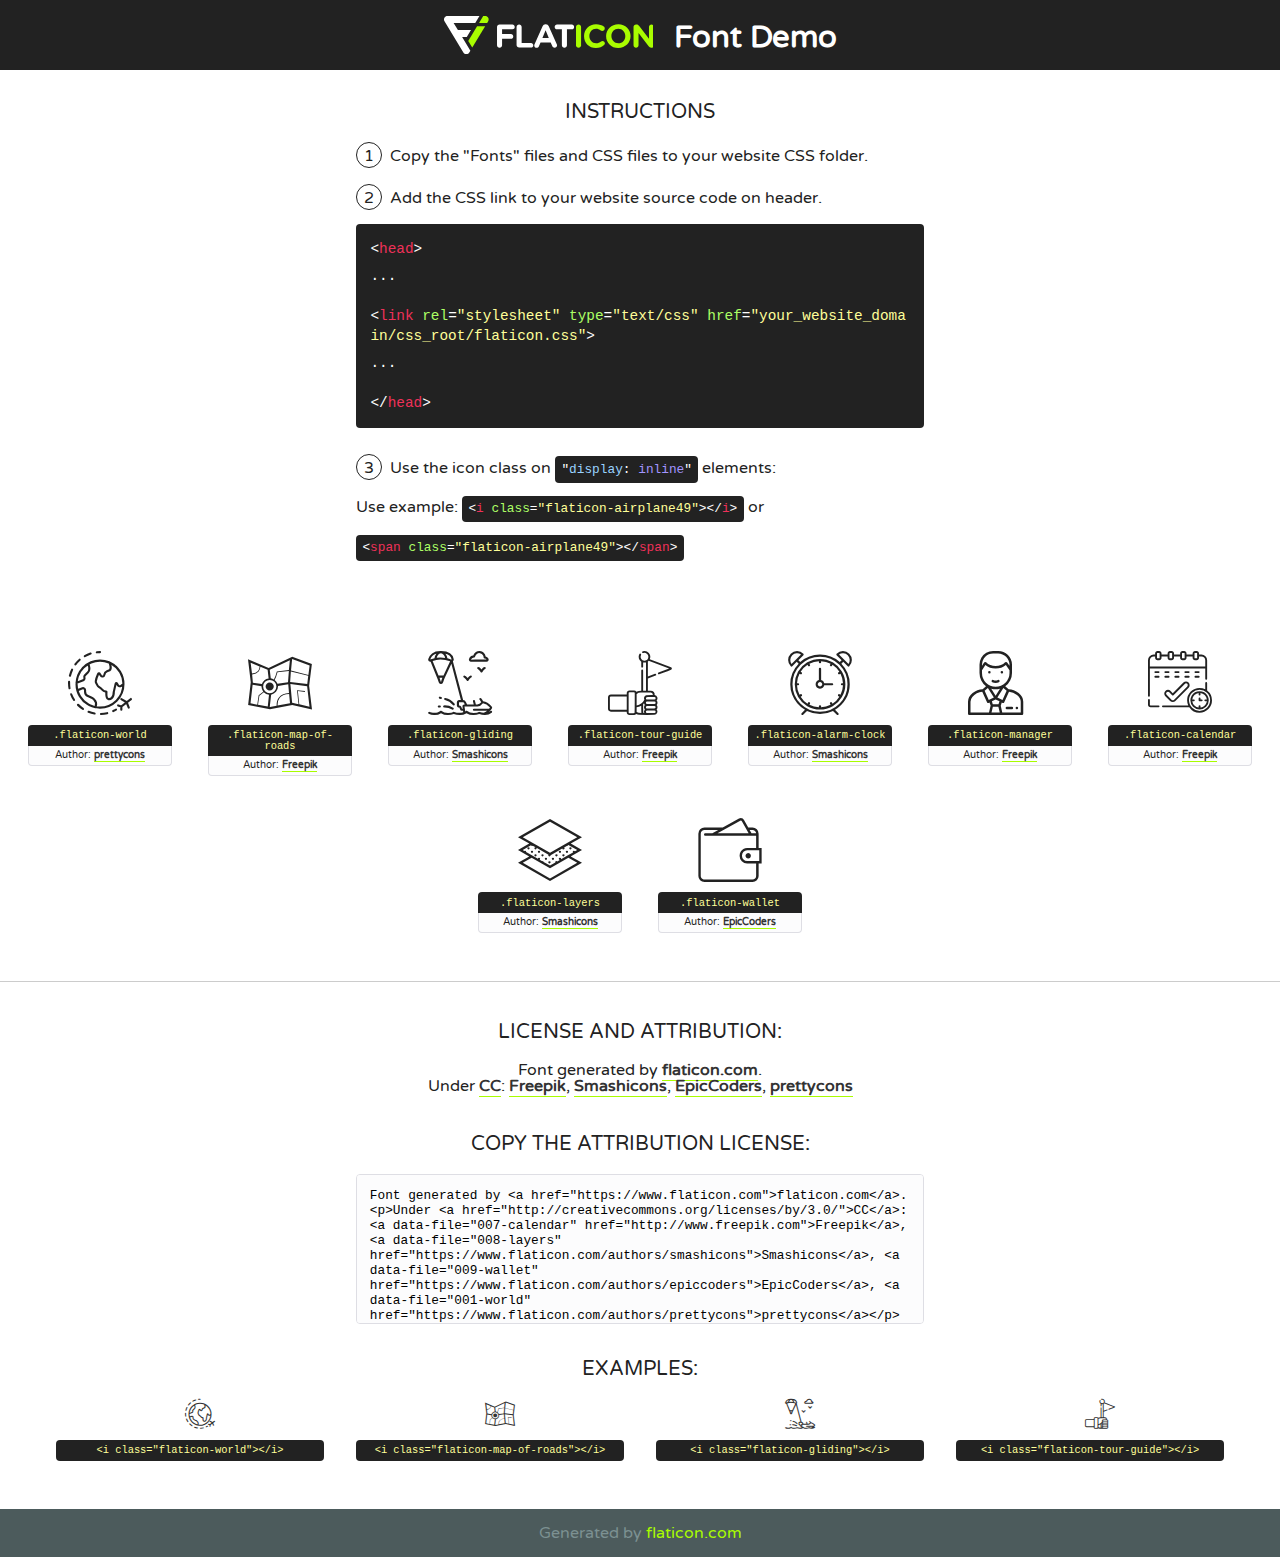
<file: fonts/flaticon/font/flaticon.html>
<!DOCTYPE html>
<!--
  Flaticon icon font: Flaticon
  Creation date: 13/04/2019 07:38
-->
<html>
<!DOCTYPE html>
<html>

<head>
    <title>Flaticon WebFont</title>
    <link href="http://fonts.googleapis.com/css?family=Varela+Round" rel="stylesheet" type="text/css" />
    <link rel="stylesheet" type="text/css" href="flaticon.css">
    <meta charset="UTF-8">
    <style>
    html, body, div, span, applet, object, iframe,
    h1, h2, h3, h4, h5, h6, p, blockquote, pre,
    a, abbr, acronym, address, big, cite, code,
    del, dfn, em, img, ins, kbd, q, s, samp,
    small, strike, strong, sub, sup, tt, var,
    b, u, i, center,
    dl, dt, dd, ol, ul, li,
    fieldset, form, label, legend,
    table, caption, tbody, tfoot, thead, tr, th, td,
    article, aside, canvas, details, embed, 
    figure, figcaption, footer, header, hgroup, 
    menu, nav, output, ruby, section, summary,
    time, mark, audio, video {
        margin: 0;
        padding: 0;
        border: 0;
        font-size: 100%;
        font: inherit;
        vertical-align: baseline;
    }
    /* HTML5 display-role reset for older browsers */
    article, aside, details, figcaption, figure, 
    footer, header, hgroup, menu, nav, section {
        display: block;
    }
    body {
        line-height: 1;
    }
    ol, ul {
        list-style: none;
    }
    blockquote, q {
        quotes: none;
    }
    blockquote:before, blockquote:after,
    q:before, q:after {
        content: '';
        content: none;
    }
    table {
        border-collapse: collapse;
        border-spacing: 0;
    }
    body {
        font-family: 'Varela Round', Helvetica, Arial, sans-serif;
        font-size: 16px;
        color: #222;
    }
    a {
        color: #333;
        border-bottom: 1px solid #a9fd00;
        font-weight: bold;
        text-decoration: none;
    }
    * {
        -moz-box-sizing: border-box;
        -webkit-box-sizing: border-box;
        box-sizing: border-box;
        margin: 0;
        padding: 0;
    }
    [class^="flaticon-"]:before, [class*=" flaticon-"]:before, [class^="flaticon-"]:after, [class*=" flaticon-"]:after {
        font-family: Flaticon;
        font-size: 30px;
        font-style: normal;
        margin-left: 20px;
        color: #333;
    }
    .wrapper {
        max-width: 600px;
        margin: auto;
        padding: 0 1em;
    }
    .title {
        font-size: 1.25em;
        text-align: center;
        margin-bottom: 1em;
        text-transform: uppercase;
    }
    header {
        text-align: center;
        background-color: #222;
        color: #fff;
        padding: 1em;
    }
    header .logo {
        width: 210px;
        height: 38px;
        display: inline-block;
        vertical-align: middle;
        margin-right: 1em;
        border: none;
    }
    header strong {
        font-size: 1.95em;
        font-weight: bold;
        vertical-align: middle;
        margin-top: 5px;
        display: inline-block;
    }
    .demo {
        margin: 2em auto;
        line-height: 1.25em;
    }
    .demo ul li {
        margin-bottom: 1em;
    }
    .demo ul li .num {
        color: #222;
        border-radius: 20px;
        display: inline-block;
        width: 26px;
        padding: 3px;
        height: 26px;
        text-align: center;
        margin-right: 0.5em;
        border: 1px solid #222;
    }
    .demo ul li code {
        background-color: #222;
        border-radius: 4px;
        padding: 0.25em 0.5em;
        display: inline-block;
        color: #fff;
        font-family: Consolas,Monaco,Lucida Console,Liberation Mono,DejaVu Sans Mono,Bitstream Vera Sans Mono,Courier New, monospace;
        font-weight: lighter;
        margin-top: 1em;
        font-size: 0.8em;
        word-break: break-all;
    }
    .demo ul li code.big {
        padding: 1em;
        font-size: 0.9em;
    }
    .demo ul li code .red {
        color: #EF3159;
    }
    .demo ul li code .green {
        color: #ACFF65;
    }
    .demo ul li code .yellow {
        color: #FFFF99;
    }
    .demo ul li code .blue {
        color: #99D3FF;
    }
    .demo ul li code .purple {
        color: #A295FF;
    }
    .demo ul li code .dots {
        margin-top: 0.5em;
        display: block;
    }
    #glyphs {
        border-bottom: 1px solid #ccc;
        padding: 2em 0;
        text-align: center;
    }
    .glyph {
        display: inline-block;
        width: 9em;
        margin: 1em;
        text-align: center;
        vertical-align: top;
        background: #FFF;
    }
    .glyph .glyph-icon {
        padding: 10px;
        display: block;
        font-family:"Flaticon";
        font-size: 64px;
        line-height: 1;
    }
    .glyph .glyph-icon:before {
        font-size: 64px;
        color: #222;
        margin-left: 0;
    }
    .class-name {
        font-size: 0.65em;
        background-color: #222;
        color: #fff;
        border-radius: 4px 4px 0 0;
        padding: 0.5em;
        color: #FFFF99;
        font-family: Consolas,Monaco,Lucida Console,Liberation Mono,DejaVu Sans Mono,Bitstream Vera Sans Mono,Courier New, monospace;
    }
    .author-name {
        font-size: 0.6em;
        background-color: #fcfcfd;
        border: 1px solid #DEDEE4;
        border-top: 0;
        border-radius: 0 0 4px 4px;
        padding: 0.5em;
    }
    .class-name:last-child {
        font-size: 10px;
        color:#888;
    }
    .class-name:last-child a {
        font-size: 10px;
        color:#555;
    }
    .class-name:last-child a:hover {
        color:#a9fd00;
    }
    .glyph > input {
        display: block;
        width: 100px;
        margin: 5px auto;
        text-align: center;
        font-size: 12px;
        cursor: text;
    }
    .glyph > input.icon-input {
        font-family:"Flaticon";
        font-size: 16px;
        margin-bottom: 10px;
    }
    .attribution .title {
        margin-top: 2em;
    }
    .attribution textarea {
        background-color: #fcfcfd;
        padding: 1em;
        border: none;
        box-shadow: none;
        border: 1px solid #DEDEE4;
        border-radius: 4px;
        resize: none;
        width: 100%;
        height: 150px;
        font-size: 0.8em;
        font-family: Consolas,Monaco,Lucida Console,Liberation Mono,DejaVu Sans Mono,Bitstream Vera Sans Mono,Courier New, monospace;
        -webkit-appearance: none;
    }
    .iconsuse {
        margin: 2em auto;
        text-align: center;
        max-width: 1200px;
    }
    .iconsuse:after {
        content: '';
        display: table;
        clear: both;
    }
    .iconsuse .image {
        float: left;
        width: 25%;
        padding: 0 1em;
    }
    .iconsuse .image p {
        margin-bottom: 1em;
    }
    .iconsuse .image span {
        display: block;
        font-size: 0.65em;
        background-color: #222;
        color: #fff;
        border-radius: 4px;
        padding: 0.5em;
        color: #FFFF99;
        margin-top: 1em;
        font-family: Consolas,Monaco,Lucida Console,Liberation Mono,DejaVu Sans Mono,Bitstream Vera Sans Mono,Courier New, monospace;
    }
    #footer {
        text-align: center;
        background-color: #4C5B5C;
        color: #7c9192;
        padding: 1em;
    }
    #footer a {
        border: none;
        color: #a9fd00;
        font-weight: normal;
    }
    @media (max-width: 960px) {
        .iconsuse .image {
            width: 50%;
        }
    }
    @media (max-width: 560px) {
        .iconsuse .image {
            width: 100%;
        }
    }
    </style>
</head>

<body class="characters-off">

    <header>
        <a href="https://www.flaticon.com" target="_blank" class="logo">
            <svg version="1.1" xmlns="http://www.w3.org/2000/svg" xmlns:xlink="http://www.w3.org/1999/xlink" xmlns:a="http://ns.adobe.com/AdobeSVGViewerExtensions/3.0/" viewBox="0 0 560.875 102.036" enable-background="new 0 0 560.875 102.036" xml:space="preserve">
                <defs>
                </defs>
                <g>
                    <g class="letters">
                        <path fill="#ffffff" d="M141.596,29.675c0-3.777,2.985-6.767,6.764-6.767h34.438c3.426,0,6.15,2.728,6.15,6.15
                        c0,3.43-2.724,6.149-6.15,6.149h-27.674v13.091h23.719c3.429,0,6.151,2.724,6.151,6.15c0,3.43-2.723,6.149-6.151,6.149h-23.719
                        v17.574c0,3.773-2.986,6.761-6.764,6.761c-3.779,0-6.764-2.989-6.764-6.761V29.675z"></path>
                        <path fill="#ffffff" d="M193.844,29.149c0-3.781,2.985-6.767,6.764-6.767c3.776,0,6.763,2.985,6.763,6.767v42.957h25.039
                        c3.426,0,6.149,2.726,6.149,6.153c0,3.425-2.723,6.15-6.149,6.15h-31.802c-3.779,0-6.764-2.986-6.764-6.768V29.149z"></path>
                        <path fill="#ffffff" d="M241.891,75.71l21.438-48.407c1.492-3.341,4.215-5.357,7.906-5.357h0.792
                        c3.686,0,6.323,2.017,7.815,5.357l21.439,48.407c0.436,0.967,0.701,1.845,0.701,2.723c0,3.602-2.809,6.501-6.414,6.501
                        c-3.161,0-5.269-1.845-6.499-4.655l-4.132-9.661h-27.059l-4.301,10.102c-1.144,2.631-3.426,4.214-6.237,4.214
                        c-3.517,0-6.24-2.81-6.24-6.325C241.1,77.64,241.451,76.677,241.891,75.71z M279.932,58.666l-8.521-20.297l-8.526,20.297H279.932
                        z"></path>
                        <path fill="#ffffff" d="M314.864,35.387H301.86c-3.429,0-6.239-2.813-6.239-6.238c0-3.429,2.811-6.24,6.239-6.24h39.533
                        c3.426,0,6.237,2.811,6.237,6.24c0,3.425-2.811,6.238-6.237,6.238h-13.001v42.785c0,3.773-2.99,6.761-6.764,6.761
                        c-3.779,0-6.764-2.989-6.764-6.761V35.387z"></path>
                        <path fill="#A9FD00" d="M352.615,29.149c0-3.781,2.985-6.767,6.767-6.767c3.774,0,6.761,2.985,6.761,6.767v49.024
                        c0,3.773-2.987,6.761-6.761,6.761c-3.781,0-6.767-2.989-6.767-6.761V29.149z"></path>
                        <path fill="#A9FD00" d="M374.132,53.836v-0.179c0-17.481,13.178-31.801,32.065-31.801c9.22,0,15.459,2.458,20.557,6.238
                        c1.402,1.054,2.637,2.985,2.637,5.357c0,3.692-2.985,6.59-6.681,6.59c-1.845,0-3.071-0.702-4.044-1.319
                        c-3.776-2.813-7.729-4.393-12.562-4.393c-10.364,0-17.831,8.611-17.831,19.154v0.173c0,10.542,7.291,19.329,17.831,19.329
                        c5.715,0,9.492-1.756,13.359-4.834c1.049-0.874,2.458-1.491,4.039-1.491c3.429,0,6.325,2.813,6.325,6.236
                        c0,2.106-1.056,3.78-2.282,4.834c-5.539,4.834-12.036,7.733-21.878,7.733C387.572,85.464,374.132,71.493,374.132,53.836z"></path>
                        <path fill="#A9FD00" d="M433.009,53.836v-0.179c0-17.481,13.79-31.801,32.766-31.801c18.981,0,32.592,14.143,32.592,31.628v0.173
                        c0,17.483-13.785,31.807-32.769,31.807C446.625,85.464,433.009,71.32,433.009,53.836z M484.224,53.836v-0.179
                        c0-10.539-7.725-19.326-18.626-19.326c-10.893,0-18.449,8.611-18.449,19.154v0.173c0,10.542,7.73,19.329,18.626,19.329
                        C476.676,72.986,484.224,64.378,484.224,53.836z"></path>
                        <path fill="#A9FD00" d="M506.233,29.321c0-3.774,2.99-6.763,6.767-6.763h1.401c3.252,0,5.183,1.583,7.029,3.953l26.093,34.265
                        V29.059c0-3.692,2.99-6.677,6.681-6.677c3.683,0,6.671,2.985,6.671,6.677v48.934c0,3.78-2.987,6.765-6.764,6.765h-0.436
                        c-3.257,0-5.188-1.581-7.034-3.953l-27.056-35.492v32.944c0,3.687-2.985,6.676-6.678,6.676c-3.683,0-6.673-2.989-6.673-6.676
                        V29.321z"></path>
                    </g>
                    <g class="insignia">
                        <path fill="#ffffff" d="M48.372,56.137h12.517l11.156-18.537H37.186L25.688,18.539h57.825L94.668,0H9.271
                        C5.925,0,2.842,1.801,1.198,4.716c-1.644,2.907-1.593,6.482,0.134,9.343l50.38,83.501c1.678,2.781,4.689,4.476,7.938,4.476
                        c3.246,0,6.257-1.695,7.935-4.476l2.898-4.804L48.372,56.137z"></path>
                        <g class="i">
                            <path fill="#A9FD00" d="M93.575,18.539h0.031v0.004l21.652,0.004l2.705-4.488c1.727-2.861,1.778-6.436,0.133-9.343
                            C116.454,1.801,113.371,0,110.026,0h-5.294L93.575,18.539z"></path>
                            <polygon fill="#A9FD00" points="88.291,27.356 64.725,66.486 75.519,84.404 109.942,27.356"></polygon>
                        </g>
                    </g>
                </g>
            </svg>
        </a>
        <strong>Font Demo</strong>
    </header>


    <section class="demo wrapper">

        <p class="title">Instructions</p>

        <ul>
            <li>
                <span class="num">1</span>Copy the "Fonts" files and CSS files to your website CSS folder.
            </li>
            <li>
                <span class="num">2</span>Add the CSS link to your website source code on header.
                <code class="big">
                    &lt;<span class="red">head</span>&gt;
                    <br/><span class="dots">...</span>
                    <br/>&lt;<span class="red">link</span> <span class="green">rel</span>=<span class="yellow">"stylesheet"</span> <span class="green">type</span>=<span class="yellow">"text/css"</span> <span class="green">href</span>=<span class="yellow">"your_website_domain/css_root/flaticon.css"</span>&gt;
                    <br/><span class="dots">...</span>
                    <br/>&lt;/<span class="red">head</span>&gt;
                </code>
            </li>

            <li>
                <p>
                    <span class="num">3</span>Use the icon class on <code>"<span class="blue">display</span>:<span class="purple"> inline</span>"</code> elements:
                    <br />
                    Use example: <code>&lt;<span class="red">i</span> <span class="green">class</span>=<span class="yellow">&quot;flaticon-airplane49&quot;</span>&gt;&lt;/<span class="red">i</span>&gt;</code> or <code>&lt;<span class="red">span</span> <span class="green">class</span>=<span class="yellow">&quot;flaticon-airplane49&quot;</span>&gt;&lt;/<span class="red">span</span>&gt;</code>
            </li>
        </ul>

    </section>




   <section id="glyphs">          
    
      
        <div class="glyph"><div class="glyph-icon flaticon-world"></div>
            <div class="class-name">.flaticon-world</div>
            <div class="author-name">Author: <a data-file="001-world" href="https://www.flaticon.com/authors/prettycons">prettycons</a> </div> 
        </div>        
        
        <div class="glyph"><div class="glyph-icon flaticon-map-of-roads"></div>
            <div class="class-name">.flaticon-map-of-roads</div>
            <div class="author-name">Author: <a data-file="002-map-of-roads" href="http://www.freepik.com">Freepik</a> </div> 
        </div>        
        
        <div class="glyph"><div class="glyph-icon flaticon-gliding"></div>
            <div class="class-name">.flaticon-gliding</div>
            <div class="author-name">Author: <a data-file="003-gliding" href="https://www.flaticon.com/authors/smashicons">Smashicons</a> </div> 
        </div>        
        
        <div class="glyph"><div class="glyph-icon flaticon-tour-guide"></div>
            <div class="class-name">.flaticon-tour-guide</div>
            <div class="author-name">Author: <a data-file="004-tour-guide" href="http://www.freepik.com">Freepik</a> </div> 
        </div>        
        
        <div class="glyph"><div class="glyph-icon flaticon-alarm-clock"></div>
            <div class="class-name">.flaticon-alarm-clock</div>
            <div class="author-name">Author: <a data-file="005-alarm-clock" href="https://www.flaticon.com/authors/smashicons">Smashicons</a> </div> 
        </div>        
        
        <div class="glyph"><div class="glyph-icon flaticon-manager"></div>
            <div class="class-name">.flaticon-manager</div>
            <div class="author-name">Author: <a data-file="006-manager" href="http://www.freepik.com">Freepik</a> </div> 
        </div>        
        
        <div class="glyph"><div class="glyph-icon flaticon-calendar"></div>
            <div class="class-name">.flaticon-calendar</div>
            <div class="author-name">Author: <a data-file="007-calendar" href="http://www.freepik.com">Freepik</a> </div> 
        </div>        
        
        <div class="glyph"><div class="glyph-icon flaticon-layers"></div>
            <div class="class-name">.flaticon-layers</div>
            <div class="author-name">Author: <a data-file="008-layers" href="https://www.flaticon.com/authors/smashicons">Smashicons</a> </div> 
        </div>        
        
        <div class="glyph"><div class="glyph-icon flaticon-wallet"></div>
            <div class="class-name">.flaticon-wallet</div>
            <div class="author-name">Author: <a data-file="009-wallet" href="https://www.flaticon.com/authors/epiccoders">EpicCoders</a> </div> 
        </div>        
        

    </section>



    <section class="attribution wrapper"   style="text-align:center;">

      <div class="title">License and attribution:</div><div class="attrDiv">Font generated by <a href="https://www.flaticon.com">flaticon.com</a>. <div><p>Under <a href="http://creativecommons.org/licenses/by/3.0/">CC</a>: <a data-file="007-calendar" href="http://www.freepik.com">Freepik</a>, <a data-file="008-layers" href="https://www.flaticon.com/authors/smashicons">Smashicons</a>, <a data-file="009-wallet" href="https://www.flaticon.com/authors/epiccoders">EpicCoders</a>, <a data-file="001-world" href="https://www.flaticon.com/authors/prettycons">prettycons</a></p>  </div>
      </div>
      <div class="title">Copy the Attribution License:</div>

    <textarea onclick="this.focus();this.select();">Font generated by &lt;a href=&quot;https://www.flaticon.com&quot;&gt;flaticon.com&lt;/a&gt;. <p>Under <a href="http://creativecommons.org/licenses/by/3.0/">CC</a>: <a data-file="007-calendar" href="http://www.freepik.com">Freepik</a>, <a data-file="008-layers" href="https://www.flaticon.com/authors/smashicons">Smashicons</a>, <a data-file="009-wallet" href="https://www.flaticon.com/authors/epiccoders">EpicCoders</a>, <a data-file="001-world" href="https://www.flaticon.com/authors/prettycons">prettycons</a></p>  
     </textarea>

    </section>

    <section class="iconsuse">

          <div class="title">Examples:</div>            
             
            <div class="image">
                <p>
                    <i class="glyph-icon flaticon-world"></i> 
                    <span>&lt;i class=&quot;flaticon-world&quot;&gt;&lt;/i&gt;</span>
                </p>
            </div>
            
            <div class="image">
                <p>
                    <i class="glyph-icon flaticon-map-of-roads"></i> 
                    <span>&lt;i class=&quot;flaticon-map-of-roads&quot;&gt;&lt;/i&gt;</span>
                </p>
            </div>
            
            <div class="image">
                <p>
                    <i class="glyph-icon flaticon-gliding"></i> 
                    <span>&lt;i class=&quot;flaticon-gliding&quot;&gt;&lt;/i&gt;</span>
                </p>
            </div>
            
            <div class="image">
                <p>
                    <i class="glyph-icon flaticon-tour-guide"></i> 
                    <span>&lt;i class=&quot;flaticon-tour-guide&quot;&gt;&lt;/i&gt;</span>
                </p>
            </div>
                       
        </div>
                            
    </section>

<div id="footer">
    <div>Generated by <a href="https://www.flaticon.com">flaticon.com</a>
    </div>
</div>



</body>
</html>
</file>
<file: fonts/flaticon/font/flaticon.css>
/*
  	Flaticon icon font: Flaticon
  	Creation date: 13/04/2019 07:38
  	*/

@font-face {
  font-family: "Flaticon";
  src: url("./Flaticon.eot");
  src: url("./Flaticon.eot?#iefix") format("embedded-opentype"),
       url("./Flaticon.woff2") format("woff2"),
       url("./Flaticon.woff") format("woff"),
       url("./Flaticon.ttf") format("truetype"),
       url("./Flaticon.svg#Flaticon") format("svg");
  font-weight: normal;
  font-style: normal;
}

@media screen and (-webkit-min-device-pixel-ratio:0) {
  @font-face {
    font-family: "Flaticon";
    src: url("./Flaticon.svg#Flaticon") format("svg");
  }
}

[class^="flaticon-"]:before, [class*=" flaticon-"]:before,
[class^="flaticon-"]:after, [class*=" flaticon-"]:after {   
  font-family: Flaticon;
        font-size: 20px;
font-style: normal;
margin-left: 20px;
}

.flaticon-world:before { content: "\f100"; }
.flaticon-map-of-roads:before { content: "\f101"; }
.flaticon-gliding:before { content: "\f102"; }
.flaticon-tour-guide:before { content: "\f103"; }
.flaticon-alarm-clock:before { content: "\f104"; }
.flaticon-manager:before { content: "\f105"; }
.flaticon-calendar:before { content: "\f106"; }
.flaticon-layers:before { content: "\f107"; }
.flaticon-wallet:before { content: "\f108"; }
</file>
